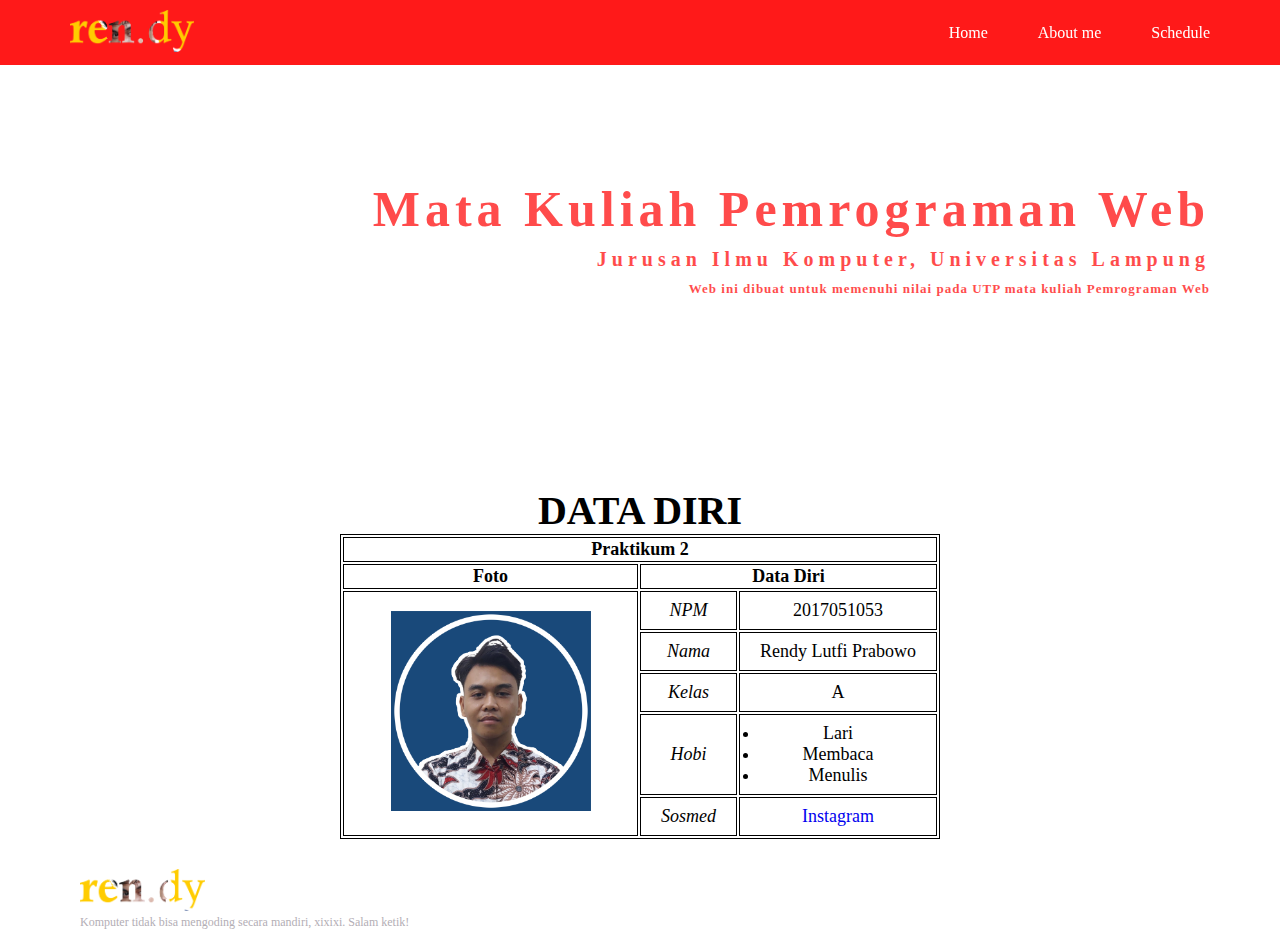
<file: aboutme.html>
<!DOCTYPE html>
<html>
<head>
    <link rel="icon" href="profil 2.png">
    <title>Profil Rendy Lutfi Prabowo</title>
    <link rel="stylesheet" href="CSS/stylesheet.css">
</head>

<style>
table, th, td {
  border:1px solid black;
}
</style>
<body>
    <header>
        <div class="container">
            <div class="h-left">
                <img class="logo"src="logo.png">
            </div>
            <span class="fa fa-bars menu-icon"></span>
            <div class="h-right">
                <a href="index.html">Home</a>
                <a href="aboutme.html">About me</a>
                <a href="schedule.html">Schedule</a>
            </div>
        </div>
    </header>
    
    <div class="top-wrapper">
        <div class="container">
            <h1>Mata Kuliah Pemrograman Web</h1>
            <h2>Jurusan Ilmu Komputer, Universitas Lampung</h2>
            <h3>Web ini dibuat untuk memenuhi nilai pada UTP mata kuliah Pemrograman Web</h3>
        </div>
    </div>
    
    <div class="jadwalinti">
        <h1>DATA DIRI</h1>
    </div>

    <div class="tabel2">
        <table class="table-jadwal2" align="center">
            <tr><th colspan="3">Praktikum 2</th>
            <tr>
                <th colspan="1">Foto</th>
                <th colspan="2">Data Diri</th>
            </tr>
            <tr>
                <th style="width:50%" rowspan="5"><img src="profil 2.png"  width="200" height="200" alt="Foto Rendy Ganteng"></th>
                <td><i>NPM</i></td>
                <td>2017051053</td>
            </tr>
            <tr>
                <td><i>Nama</i></td>
                <td>Rendy Lutfi Prabowo</td>
            </tr>
            <tr>
                <td><i>Kelas</i></td>
                <td>A</td>
            </tr>
            <tr>
                <td><i>Hobi</i></td>
                <td> <ul>
                    <li>Lari</li>
                    <li>Membaca</li>
                    <li>Menulis</li>
                </ul>
                </td>
            </tr>
            <tr>
                <td><i>Sosmed</i></td>
                <td> <a href="https://www.instagram.com/rlp.ren">Instagram</a></td>
            </tr>
        </tr>
        </table> 
    </div>
    <footer>
        <img src="logo.png">
        <p>Komputer tidak bisa mengoding secara mandiri, xixixi. Salam ketik!</p>
      </div>
    </footer>
</body>
</html>
</file>
<file: CSS/stylesheet.css>
*{
    box-sizing: border-box;
  }
  
html, body, ul, ol, li,   h1, h2, h3, h4, h5, h6, p, div {
    margin: 0;
    padding: 0;
  }
  
body {
    font-family: "Poppins";
  }
  
a {
    text-decoration: none;
  }

header{
    height: 65px;
    width: 100%;
    background-color: rgba(255, 0, 0, 0.9);
    position :fixed;
    top: 0;
    z-index: 10;
}

.container {
    max-width: 1170px;
    padding: 0 15px;
    margin: 0 auto;
  }

.h-left{
    float: left;
}

.h-right{
    float: right;
    margin-right: -25px;
}

.logo{
    width: 124px;
    margin-top: 10px;
}

.fa {
    margin-right: 5px;
  }

span.menu-icon {
    text-emphasis-style: bold;
    color: rgb(255, 255, 255);
    float: right;
    font-size: 25px;
    padding: 21px 0;
    display: none;
  }

.h-right a {
    line-height: 65px;
    padding: 0 25px;
    color: rgb(255, 255, 255);
    display: block;
    float: left;
    transition: all 0.5s;
  }

.h-right a:hover {
    background-color: rgba(255, 255, 255, 0.3);
  }

.top-wrapper{
    padding: 180px 0px 130px 0;
    background-image: url(https://vclass.unila.ac.id/pluginfile.php/1/local_mb2slides/attachment/2/2.jpg);
    background-size:cover;
    color: rgb(255, 0, 0);
}

.top-wrapper h1 {
    text-align: right;
    opacity: 0.7;
    font-size: 50px;
    letter-spacing: 5px;
    margin-bottom: 10px;
  }

.top-wrapper h2 {
    text-align: right;
    opacity: 0.7;
    font-size: 20px;
    letter-spacing: 5px;
    margin-bottom: 10px;
}

.top-wrapper h3 {
    text-align: right;
    opacity: 0.7;
    font-size: 13px;
    letter-spacing: 1px;
    margin-bottom: 10px;
}

.jadwalinti h1{
    font-size: 40px;
    text-align: center;
    padding-top: 50px;;
}

.jadwalinti h2,H3{
    text-align: center;
}

.biodata{
    padding-top: 65px;
}

.tabel1 th,td,tr{
    border: 1px solid rgb(255, 0, 0);
    padding: 8px 20px;
    text-align: center;
    font-size: large;
}

.tabel-jadwal2 ul{
    text-align: left;
}

.tabel1{
    margin: 1cm;
}

.artikel{
    margin-left: 80px;
}
.artikel h1{
    padding-top: 50px;
    font-size: 20px;
    font-style: bold;
}

.artikel h2{
    font-size: 30px;
    font-style: bold;
}

.artikel h3{
    font-size: 15px;
    font-style: bold;
    color: red;
    padding-bottom: 30px;
    text-align: left;
}

.artikel h4{
    font-size: 10px;
    font-weight: 500;
}

.artikel p{
    font-size: 13px;
    font-style:normal;
    text-align: justify;
}

.tabel-jadwal li{
    padding-left: 10px;
}

footer img {
    width: 125px;
}
  
footer p {
    color: #b3aeb5;
    font-style: bold;
    font-size: 12px;
}
  
footer {
    border-color: black;
    border-top: 10cm;
    margin-left: 80px;
    padding-top: 30px;
    padding-bottom: 20px;
}
</file>
